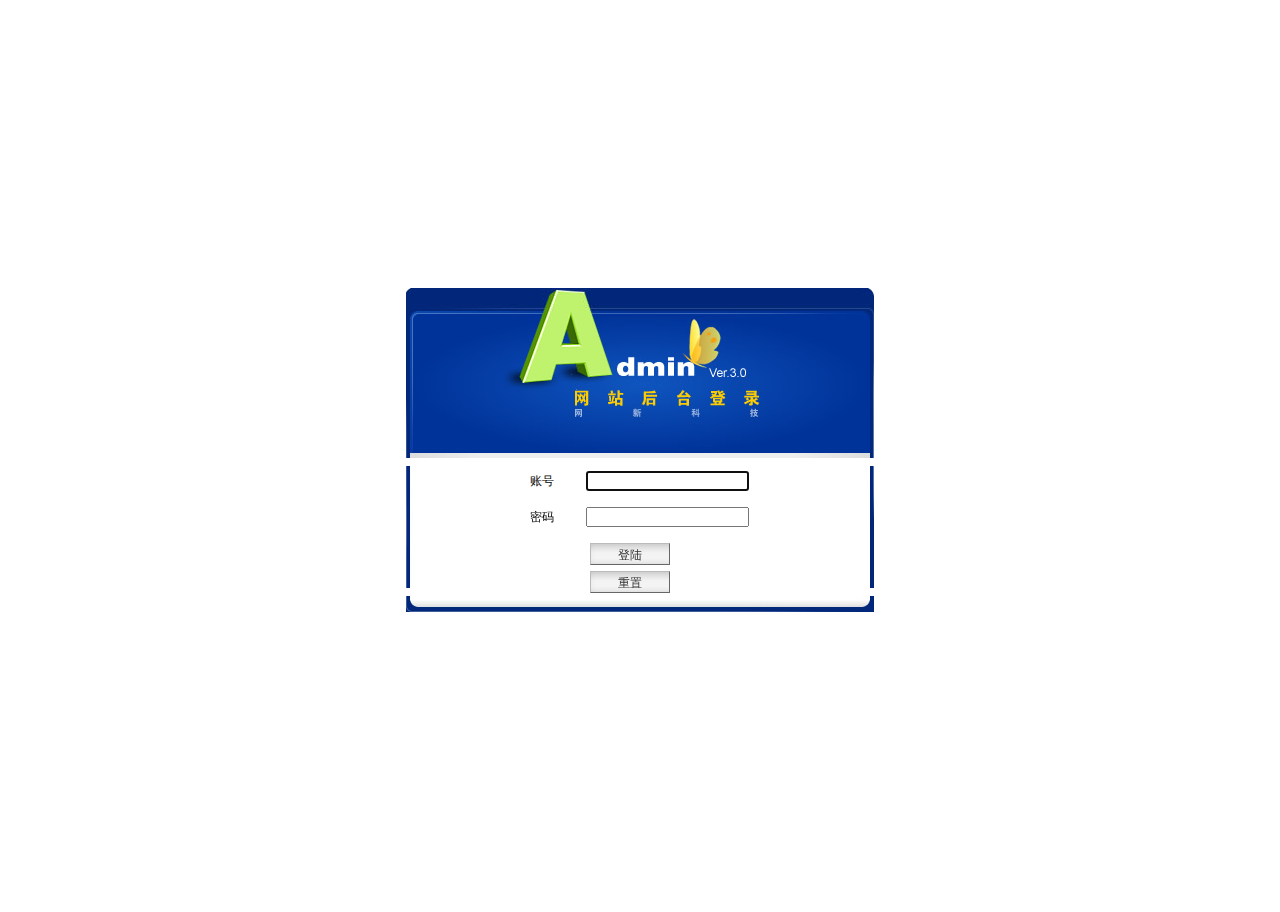
<file: index.html>
﻿<!DOCTYPE HTML PUBLIC "-//W3C//DTD HTML 4.01 Transitional//EN">
<html>
  <head>
    
    <title>能德化纤产品资源管理网站</title>
    
	<meta http-equiv="pragma" content="no-cache">
	<meta http-equiv="cache-control" content="no-cache">
	<meta http-equiv="expires" content="0">    
	<meta http-equiv="keywords" content="keyword1,keyword2,keyword3">
	<meta http-equiv="description" content="This is my page">
	<!--
	<link rel="stylesheet" type="text/css" href="styles.css">
	--><link href="css/Admin.css" type="text/css" rel="stylesheet">
		<script type="text/javascript" src="/js/Login.js"></script>
  </head>
  
  <body onload="init()">
	<form name="form1" id="form1" action="main.html" method="post">
	<input type="hidden" value="adminLogin" name="method">
    <table height="100%" cellSpacing="0" cellPadding="0" width="100%" border="0">
  		<tr>
   			<td align="center">
     		<table cellSpacing="0" cellPadding="0" width="468" border="0">
        		<tr>
         			 <td><img height="23" src="images/login_001.jpg" width="468"></td>
         		</tr>
       			<tr>
         			<td><img height="147" src="images/login_2.jpg" width="468"></td>
         		</tr>
         	</table>
     		<table cellSpacing="0" cellPadding="0" width="468" bgColor="#ffffff" border="0">
				<tr>
         			<td width="16"><img height="122" src="images/login_3.jpg" width="16"></td>
         			<td align="center">
						<table cellSpacing="0" cellPadding="0" width="230" border="0">
							<tr height="5">
                				<td width="5"></td>
                				<td width="56"></td>
                				<td></td>
                			</tr>
             				<tr height="36">
                				<td></td>
                				<td>账号</td>
                				<td><input type="text" class="INPUT" id="userId" name="userId"></td>
                			</tr>
              				<tr height="36">
                				<td>&nbsp; </td>
                				<td>密码</td>
                				<td><input class="INPUT" type="password" id="password"  name="password"></td>
                			</tr>
              				<tr height="5">
                				<td colSpan="3"></td>
                			</tr>
              				<tr>
				                <td>&nbsp;</td>
				                <td>&nbsp;</td>
				                <td><input type="submit" value="登陆" class="BUTTON" onclick="return checkLogin()"><input type="reset" value="重置" class="BUTTON"></td>
                			</tr>
                  		</table>
					</td>
          			<td width="16"><img height="122" src="images/login_4.jpg" width="16"></td>
          		</tr>
          	</table>
      		<table cellSpacing="0" cellPadding="0" width="468" border="0">
       			<tr>
          			<td><img height="16" src="images/login_5.jpg" width="468"></td>
          		</tr>
          	</table>
      		<table cellSpacing="0" cellPadding="0" width="468" border="0">
        		<tr>
          			<td align="right"></td>
          		</tr>
          	</table>
			</td>
		</tr>
	</table>
	</form>
  </body>
</html>
</file>
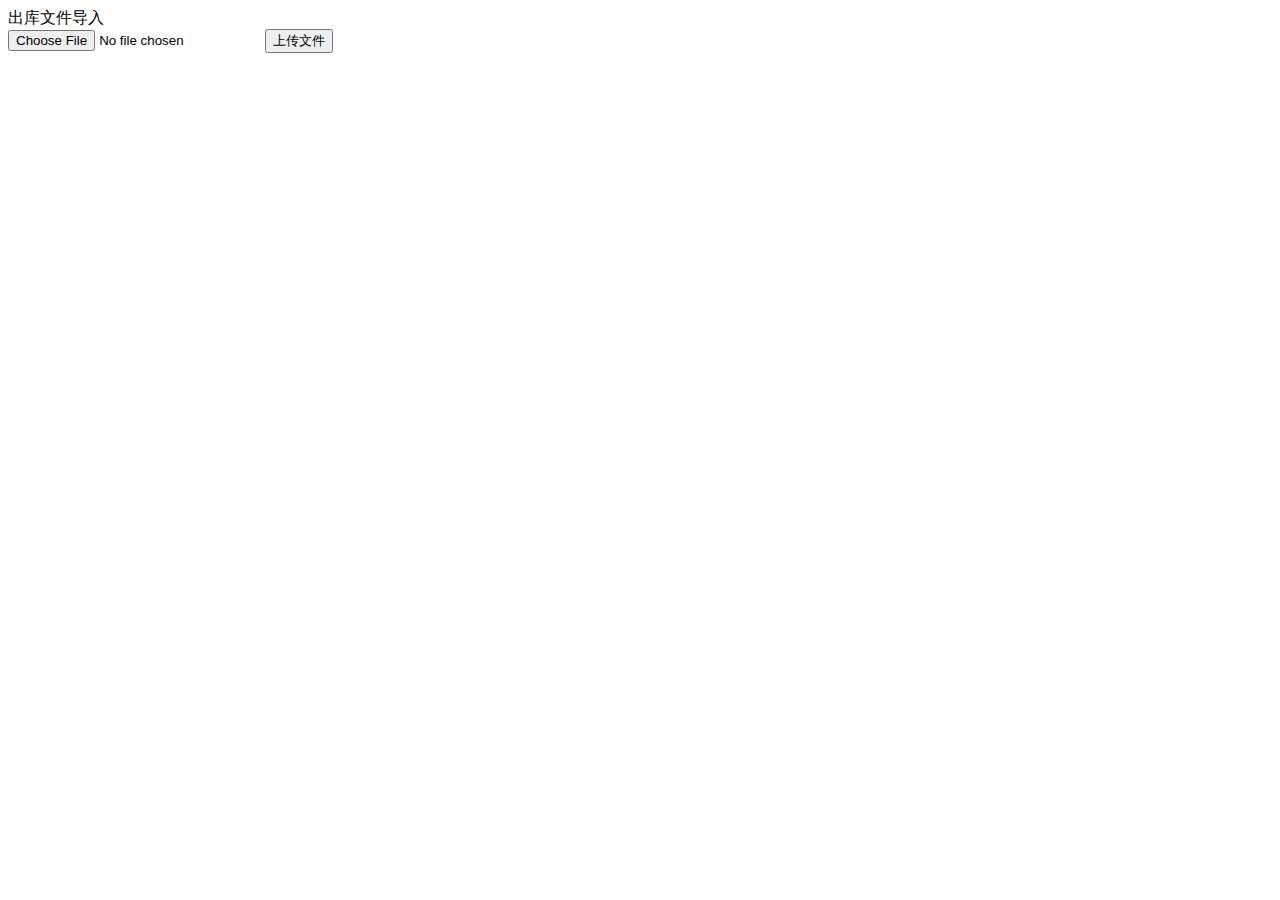
<file: chuku_upload_file.html>
﻿<html>
<body>
	出库文件导入
<form action="chuku_upload_file.php" method="post" enctype="multipart/form-data">
<input type="file" name="file" id="file" /> 
<input type="submit" name="submit" value="上传文件" />
</form>
</body>
</html>
</file>
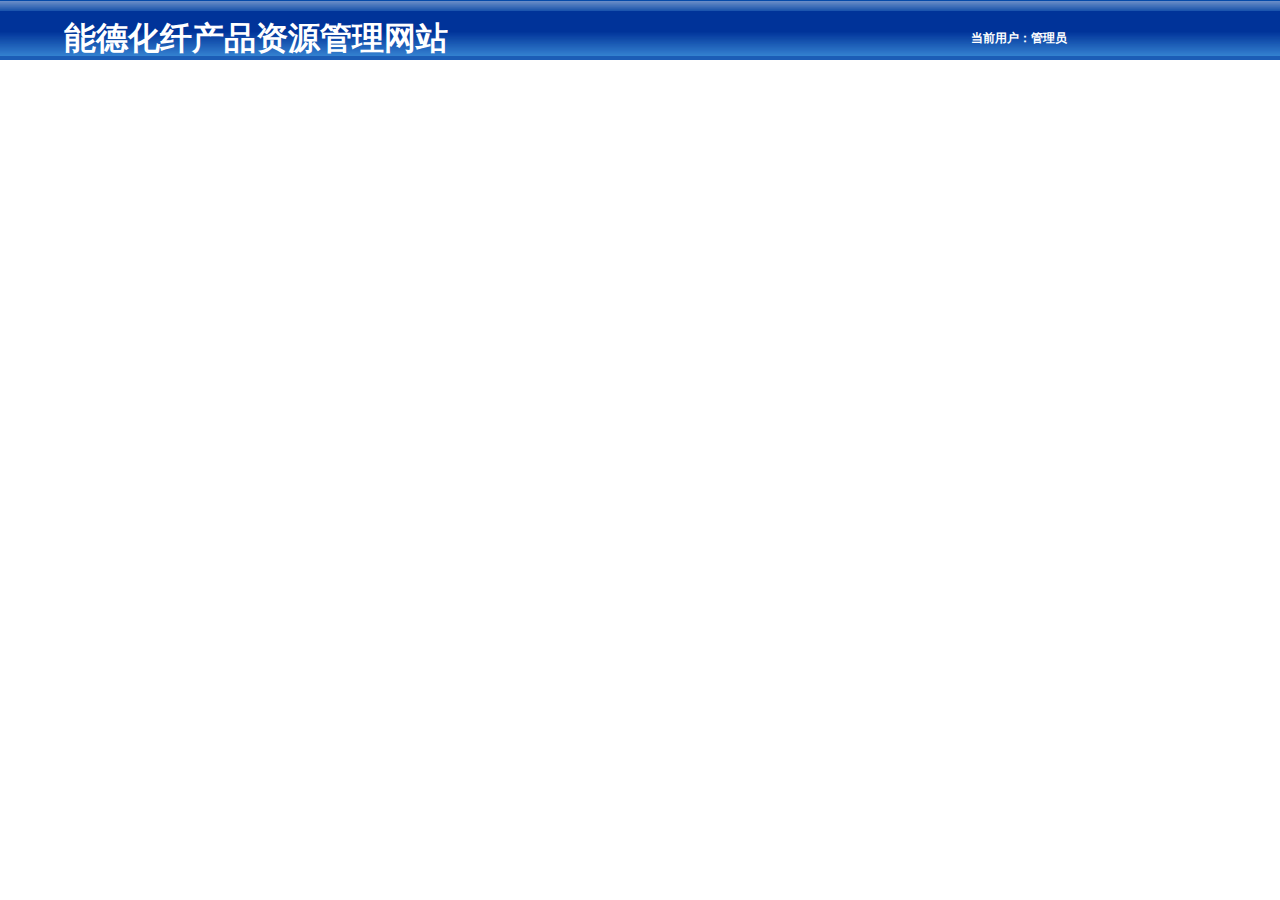
<file: header.html>
﻿<!DOCTYPE HTML PUBLIC "-//W3C//DTD HTML 4.01 Transitional//EN">
<html>
  <head>
    
    <title>My JSP 'header.jsp' starting page</title>
    
	<meta http-equiv="pragma" content="no-cache">
	<meta http-equiv="cache-control" content="no-cache">
	<meta http-equiv="expires" content="0">    
	<meta http-equiv="keywords" content="keyword1,keyword2,keyword3">
	<meta http-equiv="description" content="This is my page">
	<!--
	<link rel="stylesheet" type="text/css" href="styles.css">
	-->
	<link href="css/Admin.css" type="text/css" rel="stylesheet">
  </head>
  
  <body>
  <table cellspacing="0" cellpadding="0" width="100%" background="images/header_bg.jpg" border="0" >
 	 <tr height="56">
	    <td style="FONT-WEIGHT: bold; COLOR: #fff; PADDING-TOP: 20px" align="center" width="40%">
	      <font size="+3">能德化纤产品资源管理网站</font>
	    </td>
	    <td style="FONT-WEIGHT: bold; COLOR: #fff; PADDING-TOP: 20px" align="center" width="20%" >
	    	<font size="+2"></font>
    	</td>
	    <td style="FONT-WEIGHT: bold; COLOR: #fff; PADDING-TOP: 20px" align="center"  width="50%">
	      当前用户：管理员 &nbsp;&nbsp;
	     </td>
     </tr>
  </table>
  <table cellSpacing="0" cellPadding="0" width="100%" border="0">
	 <tr bgColor="#1c5db6" height="4">
	   <td></td>
	 </tr>
  </table>
  </body>
</html>
</file>
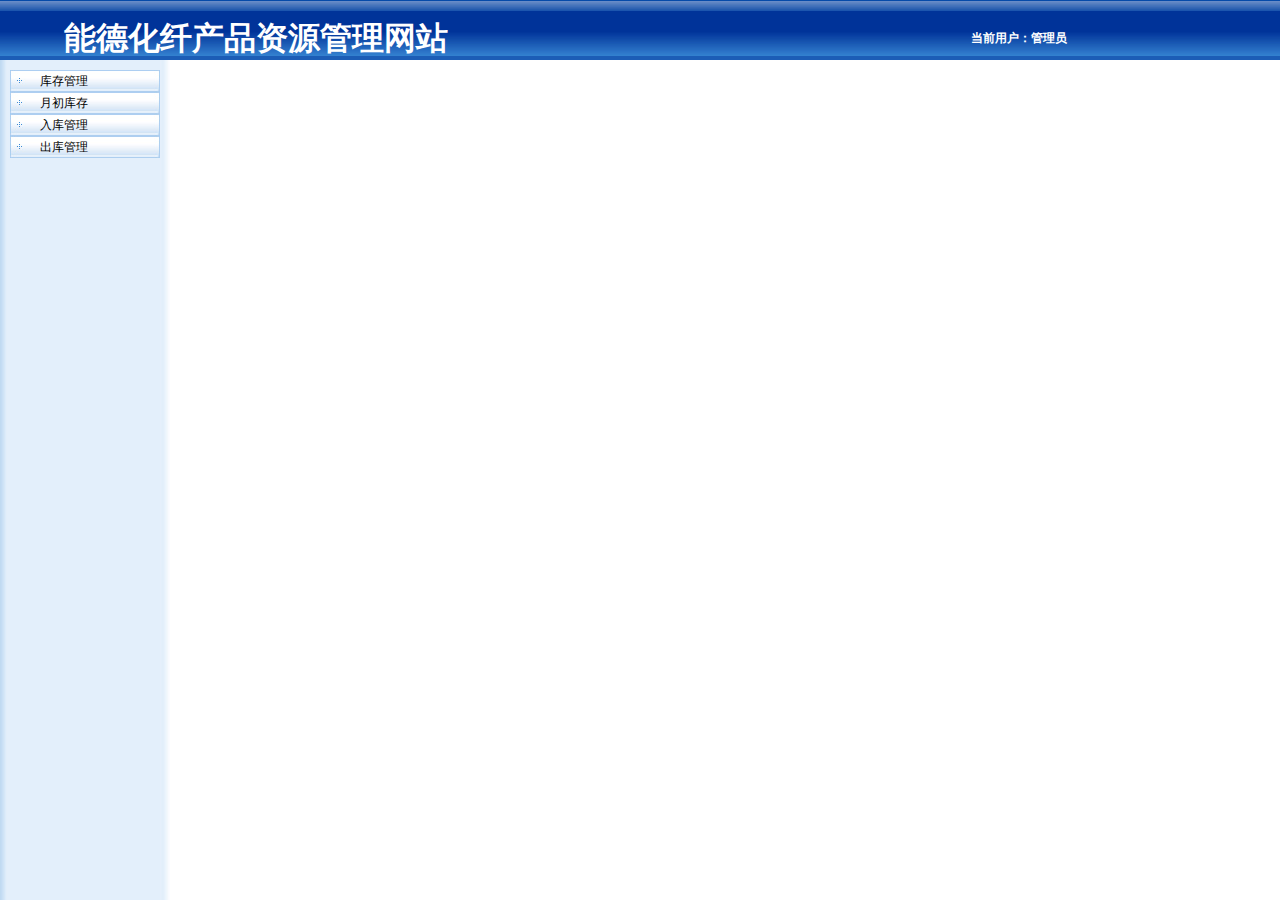
<file: main.html>
﻿<!DOCTYPE HTML PUBLIC "-//W3C//DTD HTML 4.01 Transitional//EN">
<html>
  <head>
    
    <title>能德化纤产品资源管理网站</title>
	<meta http-equiv="pragma" content="no-cache">
	<meta http-equiv="cache-control" content="no-cache">
	<meta http-equiv="expires" content="0">    
	<meta http-equiv="keywords" content="keyword1,keyword2,keyword3">
	<meta http-equiv="description" content="This is my page">
	<!--
	<link rel="stylesheet" type="text/css" href="styles.css">
	-->
  </head>
<frameset border="0" frameSpacing="0" rows="60, *" frameBorder="0">
<frame name=header src="header.html" frameBorder="0" noResize scrolling=no>
<frameset cols="170, *">
<frame name=menu src="menu.html" frameBorder="0" noResize>
<frame name=main src="detailReport.php" frameBorder="0" noResize scrolling=yes>
</frameset>
</frameset>
<noframes>
</noframes>
</html>
</file>
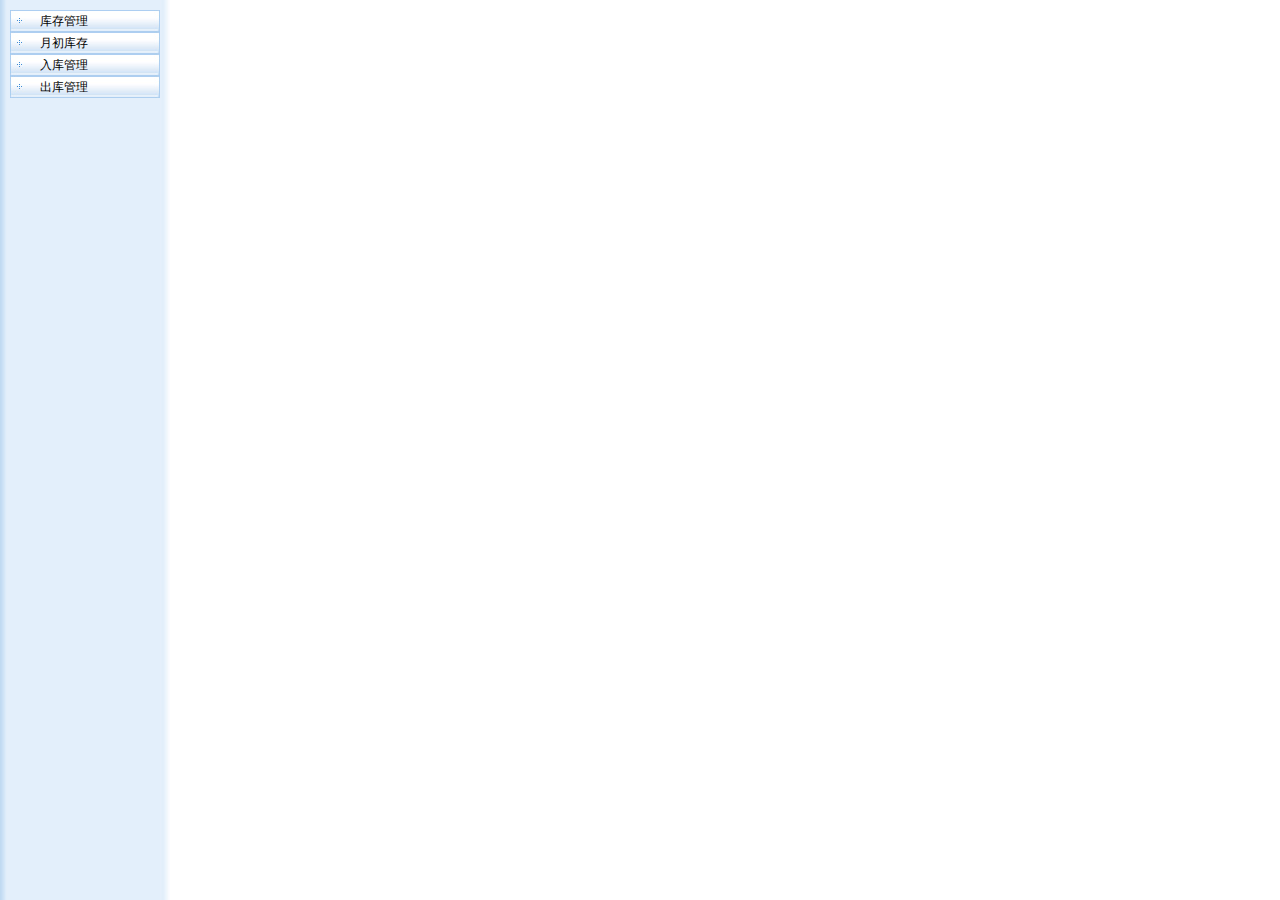
<file: menu.html>
﻿<!DOCTYPE HTML PUBLIC "-//W3C//DTD HTML 4.01 Transitional//EN">
<html>
  <head>
    
    <title>My JSP 'menu.jsp' starting page</title>
    
	<meta http-equiv="pragma" content="no-cache">
	<meta http-equiv="cache-control" content="no-cache">
	<meta http-equiv="expires" content="0">    
	<meta http-equiv="keywords" content="keyword1,keyword2,keyword3">
	<meta http-equiv="description" content="This is my page">
	<!--
	<link rel="stylesheet" type="text/css" href="styles.css">
	-->
	<LINK href="css/Admin.css" type="text/css" rel="stylesheet">
<SCRIPT language=javascript>
	function expand(el)
	{
		childObj = document.getElementById("child" + el);

		if (childObj.style.display == 'none')
		{
			childObj.style.display = 'block';
		}
		else
		{
			childObj.style.display = 'none';
		}
		return;
	}
</SCRIPT>
  </head>
  
  <BODY>
<TABLE height="100%" cellSpacing=0 cellPadding=0 width=170 
background=images/menu_bg.jpg border=0>
  <TR>
    <TD vAlign=top align=middle>
      <TABLE cellSpacing=0 cellPadding=0 width="100%" border=0>
        <TR>
          <TD height=10></TD></TR></TABLE>
      <TABLE cellSpacing=0 cellPadding=0 width=150 border=0>
        <TR height=22>
          <TD style="PADDING-LEFT: 30px" background=images/menu_bt.jpg><A 
            class=menuParent onclick=expand(1) 
            href="javascript:void(0);">库存管理</A></TD></TR>
          <TD></TD></TR>
      </TABLE>
      <TABLE id=child1 style="DISPLAY: none" cellSpacing=0 cellPadding=0 
      width=150 border=0>
        <TR height=20>
          <TD align=middle width=30><IMG height=9 
            src="images/menu_icon.gif" width=9></TD>
          <TD><A class=menuChild 
            href="detailReport.php" 
            target=main>进销存汇总</A></TD></TR>
      </TABLE>
      <TABLE cellSpacing=0 cellPadding=0 width=150 border=0>
        <TR height=22>
          <TD style="PADDING-LEFT: 30px" background=images/menu_bt.jpg><A 
            class=menuParent onclick=expand(4) 
            href="javascript:void(0);">月初库存</A></TD></TR>
          <TD></TD></TR>
      </TABLE>
      <TABLE id=child4 style="DISPLAY: none" cellSpacing=0 cellPadding=0 
      width=150 border=0>
        <TR height=20>
          <TD align=middle width=30><IMG height=9 
            src="images/menu_icon.gif" width=9></TD>
          <TD><A class=menuChild 
            href="jiecun.php" 
            target=main>月初库存录入</A></TD></TR>
        <TR height=20>
          <TD align=middle width=30><IMG height=9 
            src="images/menu_icon.gif" width=9></TD>
          <TD><A class=menuChild 
            href="jiecunmingxi.php" 
            target=main>月初库存</A></TD></TR>
      </TABLE> 
      <TABLE cellSpacing=0 cellPadding=0 width=150 border=0>
        <TR height=22>
          <TD style="PADDING-LEFT: 30px" background=images/menu_bt.jpg><A 
            class=menuParent onclick=expand(2) 
            href="javascript:void(0);">入库管理</A></TD></TR>
          <TD></TD></TR>
      </TABLE>
      <TABLE id=child2 style="DISPLAY: none" cellSpacing=0 cellPadding=0 
      width=150 border=0>
				<TR height=20>
          <TD align=middle width=30><IMG height=9 
            src="images/menu_icon.gif" width=9></TD>
          <TD><A class=menuChild 
            href="ruku.php" 
            target=main>入库</A></TD></TR>
        <TR height=20>
          <TD align=middle width=30><IMG height=9 
            src="images/menu_icon.gif" width=9></TD>
          <TD><A class=menuChild 
            href="rukumingxi.php" 
            target=main>入库明细</A></TD></TR>
      </TABLE>
      <TABLE cellSpacing=0 cellPadding=0 width=150 border=0>
        <TR height=22>
          <TD style="PADDING-LEFT: 30px" background=images/menu_bt.jpg><A 
            class=menuParent onclick=expand(3) 
            href="javascript:void(0);">出库管理</A></TD></TR>
        <TR height=4>
      <TD></TD></TR>
      </TABLE>
      <TABLE id=child3 style="DISPLAY: none" cellSpacing=0 cellPadding=0 
      width=150 border=0>
        <TR height=20>
          <TD align=middle width=30><IMG height=9 
            src="images/menu_icon.gif" width=9></TD>
          <TD><A class=menuChild 
            href="chuku.php" 
            target=main>出库</A></TD></TR>
        <TR height=20>
          <TD align=middle width=30><IMG height=9 
            src="images/menu_icon.gif" width=9></TD>
          <TD><A class=menuChild 
            href="chukumingxi.php" 
            target=main>出库明细</A></TD></TR>
      </TABLE> 
     </TABLE>
</BODY>
</html>
</file>
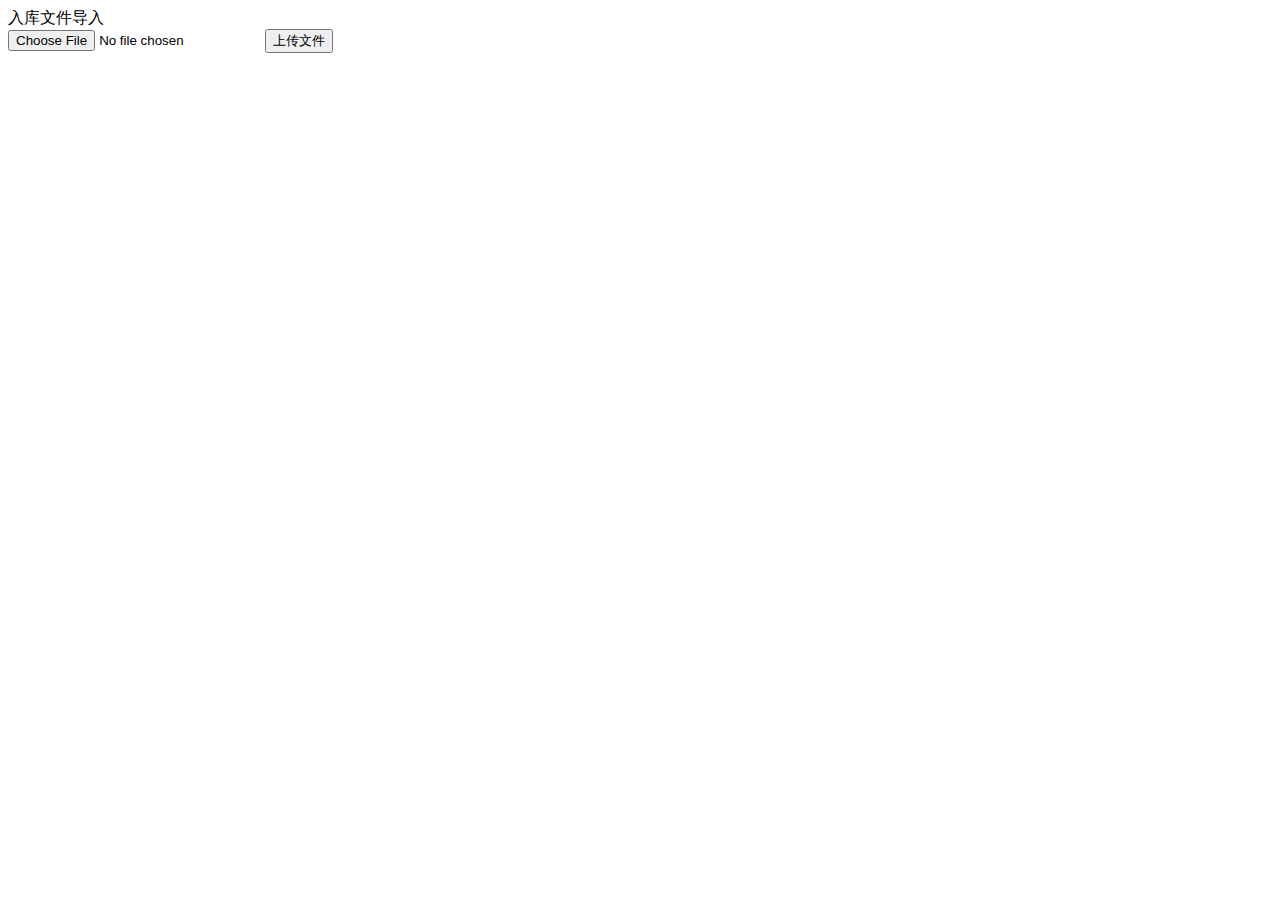
<file: ruku_upload_file.html>
﻿<html>
<body>
	入库文件导入
<form action="ruku_upload_file.php" method="post" enctype="multipart/form-data">
<input type="file" name="file" id="file" /> 
<input type="submit" name="submit" value="上传文件" />
</form>
</body>
</html>
</file>
<file: css/Admin.css>
BODY {
	MARGIN: 0px
}
P {
	MARGIN: 0px
}
BODY {
	COLOR: #000; BACKGROUND-COLOR: #fff ;TEXT-ALIGN: center
}
BODY {
	FONT-SIZE: 12px; LINE-HEIGHT: 150%; FONT-FAMILY: "Verdana", "Arial", "Helvetica", "sans-serif"
}
TABLE {
	FONT-SIZE: 12px; LINE-HEIGHT: 150%; FONT-FAMILY: "Verdana", "Arial", "Helvetica", "sans-serif"
}
INPUT {
	FONT-SIZE: 12px; FONT-FAMILY: "Verdana", "Arial", "Helvetica", "sans-serif"
}
SELECT {
	FONT-SIZE: 12px; FONT-FAMILY: "Verdana", "Arial", "Helvetica", "sans-serif"
}
.TEXTAREA {
	FONT-SIZE: 12px; HEIGHT: 80px; WIDTH: 500px; FONT-FAMILY: "Verdana", "Arial", "Helvetica", "sans-serif"
}
A:link {
	COLOR: #036; TEXT-DECORATION: none
}
A:visited {
	COLOR: #036; TEXT-DECORATION: none
}
A:hover {
	COLOR: #f60; TEXT-DECORATION: underline
}
A.menuChild:link {
	COLOR: #036; TEXT-DECORATION: none
}
A.menuChild:visited {
	COLOR: #036; TEXT-DECORATION: none
}
A.menuChild:hover {
	COLOR: #f60; TEXT-DECORATION: underline
}
A.menuParent:link {
	COLOR: #000; TEXT-DECORATION: none
}
A.menuParent:visited {
	COLOR: #000; TEXT-DECORATION: none
}
A.menuParent:hover {
	COLOR: #f60; TEXT-DECORATION: none
}
TABLE.position {
	WIDTH: 100%
}
TR.position {
	HEIGHT: 25px; BACKGROUND-COLOR: #f4f7fc
}
TD.position {
	BORDER-RIGHT: #adceff 1px solid; PADDING-LEFT: 20px; BORDER-BOTTOM: #adceff 1px solid
}
TABLE.listTable {
	WIDTH: 98%; BACKGROUND-COLOR: #b1ceee
}
TR.listHeaderTr {
	FONT-WEIGHT: bold; HEIGHT: 25px; BACKGROUND-COLOR: #ebf4fd; TEXT-ALIGN: center
}
TR.listTr {
	HEIGHT: 25px; BACKGROUND-COLOR: #fff; TEXT-ALIGN: center
}
TR.listAlternatingTr {
	HEIGHT: 25px; BACKGROUND-COLOR: #fffdf0; TEXT-ALIGN: center
}
TR.listFooterTr {
	HEIGHT: 30px; BACKGROUND-COLOR: #ebf4fd; TEXT-ALIGN: center
}
TABLE.editTable {
	WIDTH: 98%; BACKGROUND-COLOR: #b1ceee 
}
TR.editHeaderTr {
	HEIGHT: 25px; BACKGROUND-COLOR: #C6E2FF
}
TD.editHeaderTd {
	PADDING-LEFT: 50px; FONT-WEIGHT: bold
}
TR.editTr {
	HEIGHT: 30px
}
TD.editLeftTd {
	WIDTH: 70px; BACKGROUND-COLOR: #E0E0E0; TEXT-ALIGN: center
}
TD.editRightTd {
	WIDTH: 150px; PADDING-LEFT: 10px; BACKGROUND-COLOR: #fffdf0 
}
TR.editFooterTr {
	HEIGHT: 40px; BACKGROUND-COLOR: #ebf4fd
}
TD.editFooterTd {
	TEXT-ALIGN: center
}
TABLE.areaTable {
	WIDTH: 98%; BACKGROUND-COLOR: #b1ceee 
}
TR.areaHeaderTr {
	HEIGHT: 25px; BACKGROUND-COLOR: #C6E2FF
}
TD.areaHeaderTd {
	PADDING-LEFT: 50px; FONT-WEIGHT: bold
}
TR.areaTr {
	HEIGHT: 30px
}
TD.areaLeftTd {
	WIDTH: 10%; BACKGROUND-COLOR: #E0E0E0; TEXT-ALIGN: center
}
TD.areaRightTd {
	WIDTH: 90%; PADDING-LEFT: 10px; BACKGROUND-COLOR: #fffdf0 
}
TR.areaFooterTr {
	HEIGHT: 40px; BACKGROUND-COLOR: #ebf4fd
}
TD.areaFooterTd {
	TEXT-ALIGN: center
}
.BUTTON{
background-color:transparent;
background-image:url(../images/button.gif);
background-repeat: repeat-x;
border: outset 1px  #bbbbbb;
border-collapse:  separate;
vertical-align: bottom;
color:#333333;
cursor:pointer;
height:22px;
width:80px;
margin:3px 4px 3px 4px;
padding: 3px 3px 0px 3px;
}
</file>
